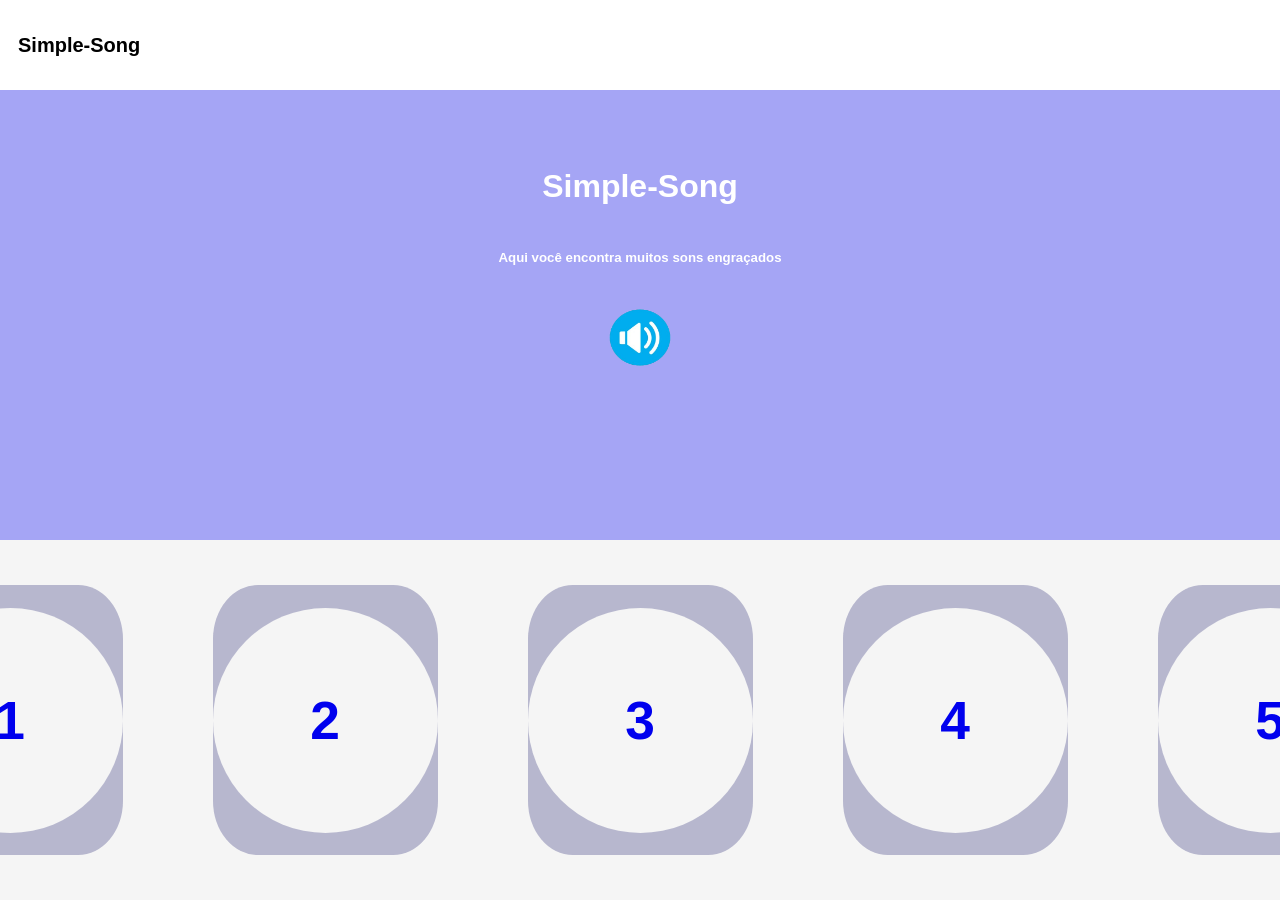
<file: index.html>
<!DOCTYPE html>
<html lang="en">

<head>
    <meta charset="UTF-8">
    <meta name="viewport" content="width=device-width, initial-scale=1.0">
    <title>SimpleSong-home</title>
    <link rel="stylesheet" href="estilo.css">
</head>

<body>

    <header>
        <a href="#home" translate="no">Simple-Song</a>
    </header>

    <div class="quadro" id="home">
        <h1 translate="no">Simple-Song</h1>
        <h5 translate="no">Aqui você encontra muitos sons engraçados</h5>
        <img src="img/somimg.png" alt="som-img">
    </div>

    <div class="blocos">
        <div class="bloco"><a href="song1.html">
            <div class="circle">
                <h1>1</h1>
            </div>
            </a>
        </div>
        <div class="bloco"> <a href="song2.html">
            <div class="circle"> 
                 <h1>2</h1>
            </div>
            </a>
        </div>
        <div class="bloco"> <a href="song3.html">
            <div class="circle">
                 <h1>3</h1>
            </div>
            </a>
        </div>
        <div class="bloco"> <a href="song4.html">
            <div class="circle">
                 <h1>4</h1>
            </div>
            </a>
        </div>
        <div class="bloco"> <a href="song5.html">
            <div class="circle">
                 <h1>5</h1>
            </div>
            </a>
        </div>
    </div>


</body>

</html>
</file>
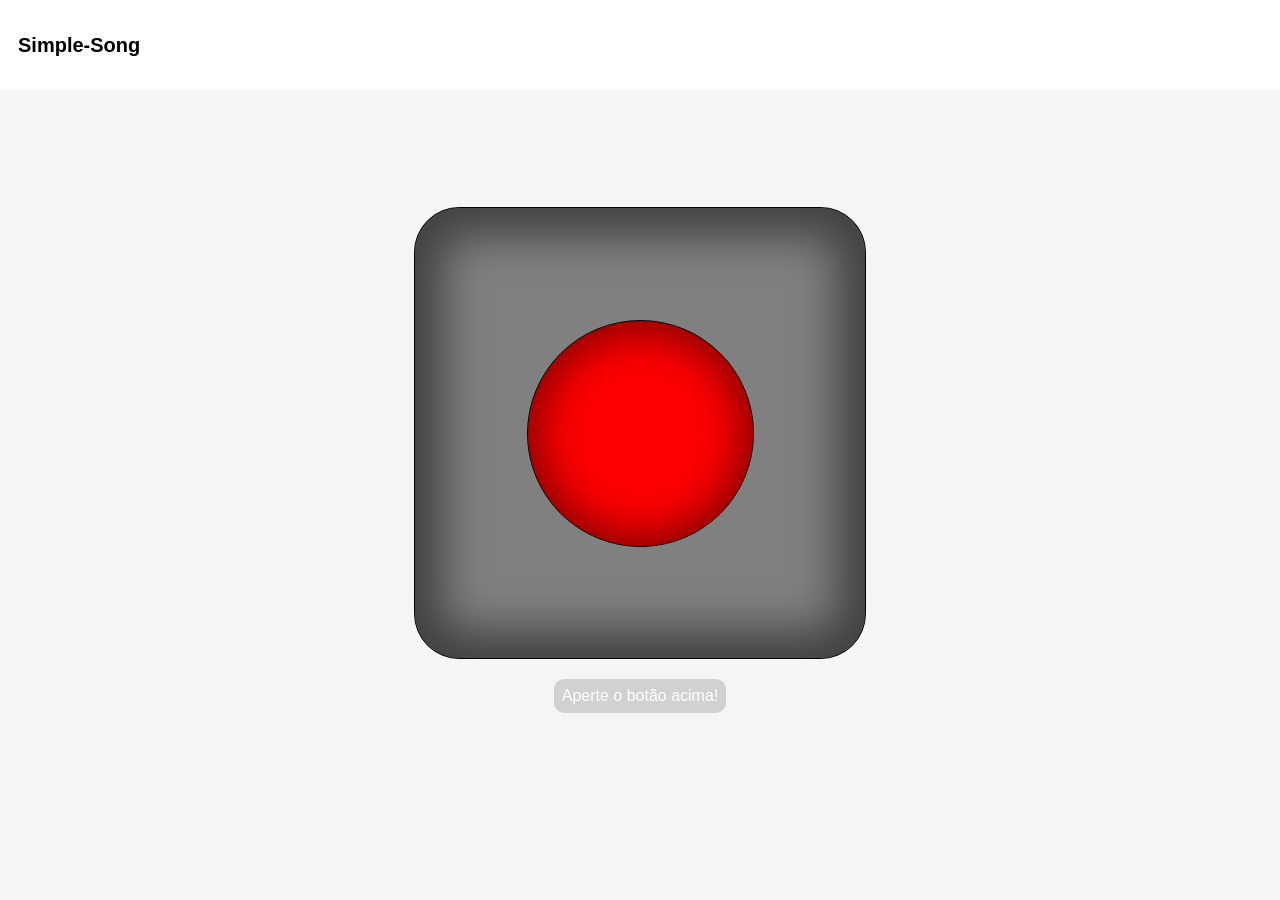
<file: song1.html>
<!DOCTYPE html>
<html lang="en">

<head>
    <meta charset="UTF-8">
    <meta name="viewport" content="width=device-width, initial-scale=1.0">
    <title>Document</title>
    <link rel="stylesheet" href="songstyle.css">
</head>

<body>

         <header>
        <a href="index.html">Simple-Song</a>
    </header>

    <div class="container">
        <div class="bloco">
            <div class="botao sound-btn"  data-sound="songs/wet-fart_1.mp3"></div>
        </div>

        <div class="msg">Aperte o botão acima!</div>
    </div>

    

    <script src="js/script.js"></script>
</body>

</html>
</file>
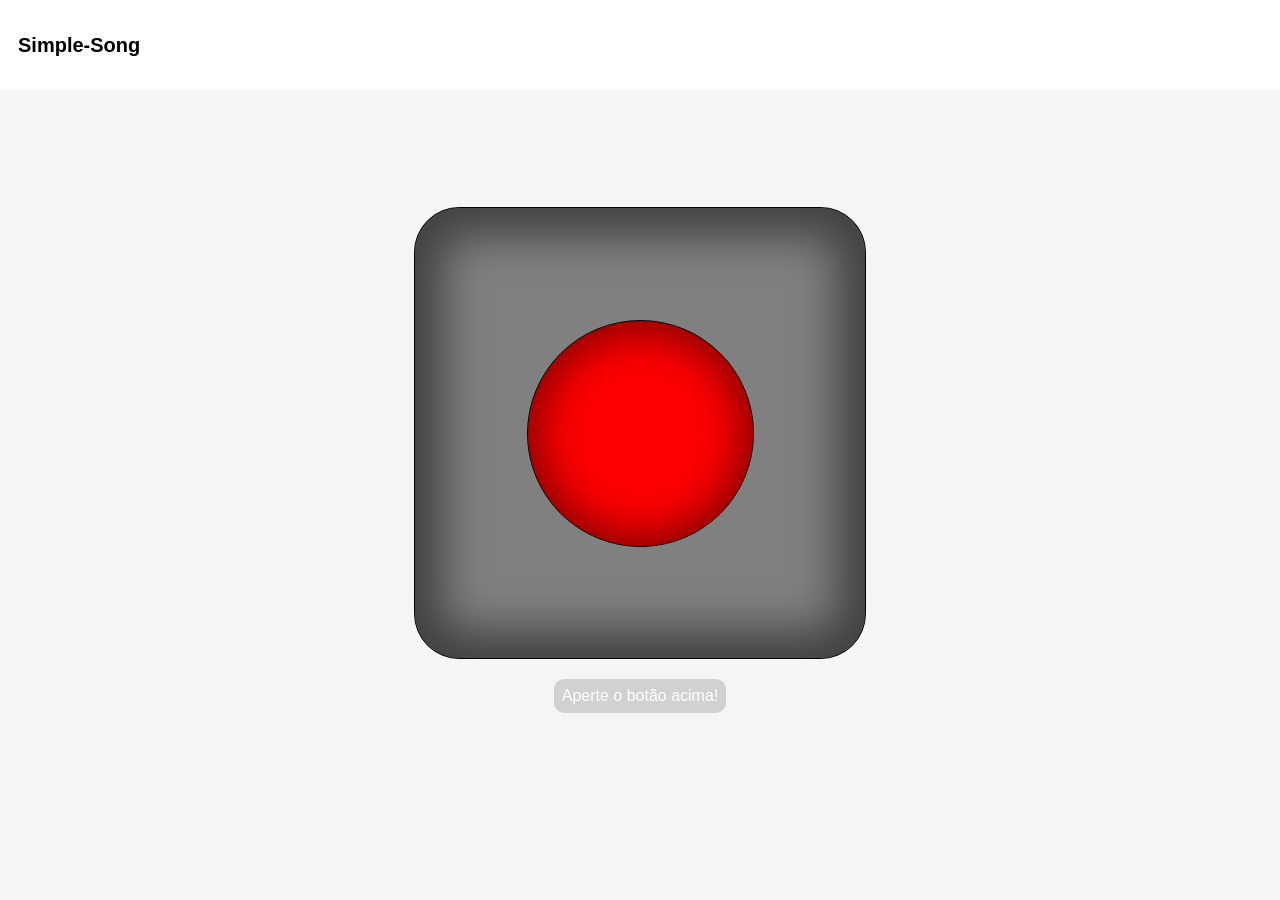
<file: song2.html>
<!DOCTYPE html>
<html lang="en">

<head>
    <meta charset="UTF-8">
    <meta name="viewport" content="width=device-width, initial-scale=1.0">
    <title>Document</title>
    <link rel="stylesheet" href="songstyle.css">
</head>

<body>

      <header>
        <a href="index.html">Simple-Song</a>
    </header>

    <div class="container">
        <div class="bloco">
            <div class="botao sound-btn"  data-sound="songs/shocked-sound-effect.mp3"></div>
        </div>

        <div class="msg">Aperte o botão acima!</div>
    </div>

    

    <script src="js/script.js"></script>
</body>

</html>
</file>
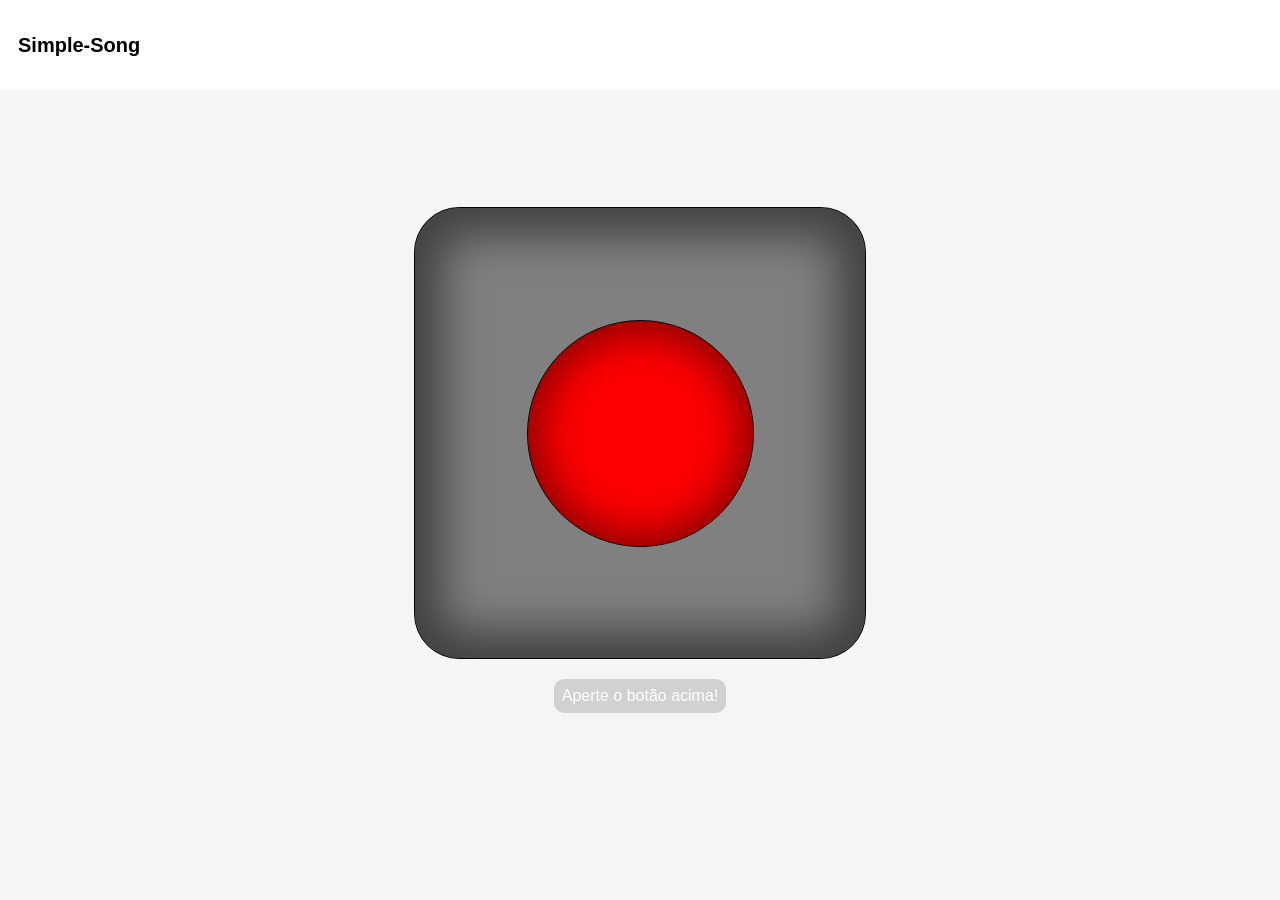
<file: song3.html>
<!DOCTYPE html>
<html lang="en">

<head>
    <meta charset="UTF-8">
    <meta name="viewport" content="width=device-width, initial-scale=1.0">
    <title>Document</title>
    <link rel="stylesheet" href="songstyle.css">
</head>

<body>

       <header>
        <a href="index.html">Simple-Song</a>
    </header>

    <div class="container">
        <div class="bloco">
            <div class="botao sound-btn"  data-sound="songs/baby-laughing-meme.mp3"></div>
        </div>

        <div class="msg">Aperte o botão acima!</div>
    </div>

    

    <script src="js/script.js"></script>
</body>

</html>
</file>
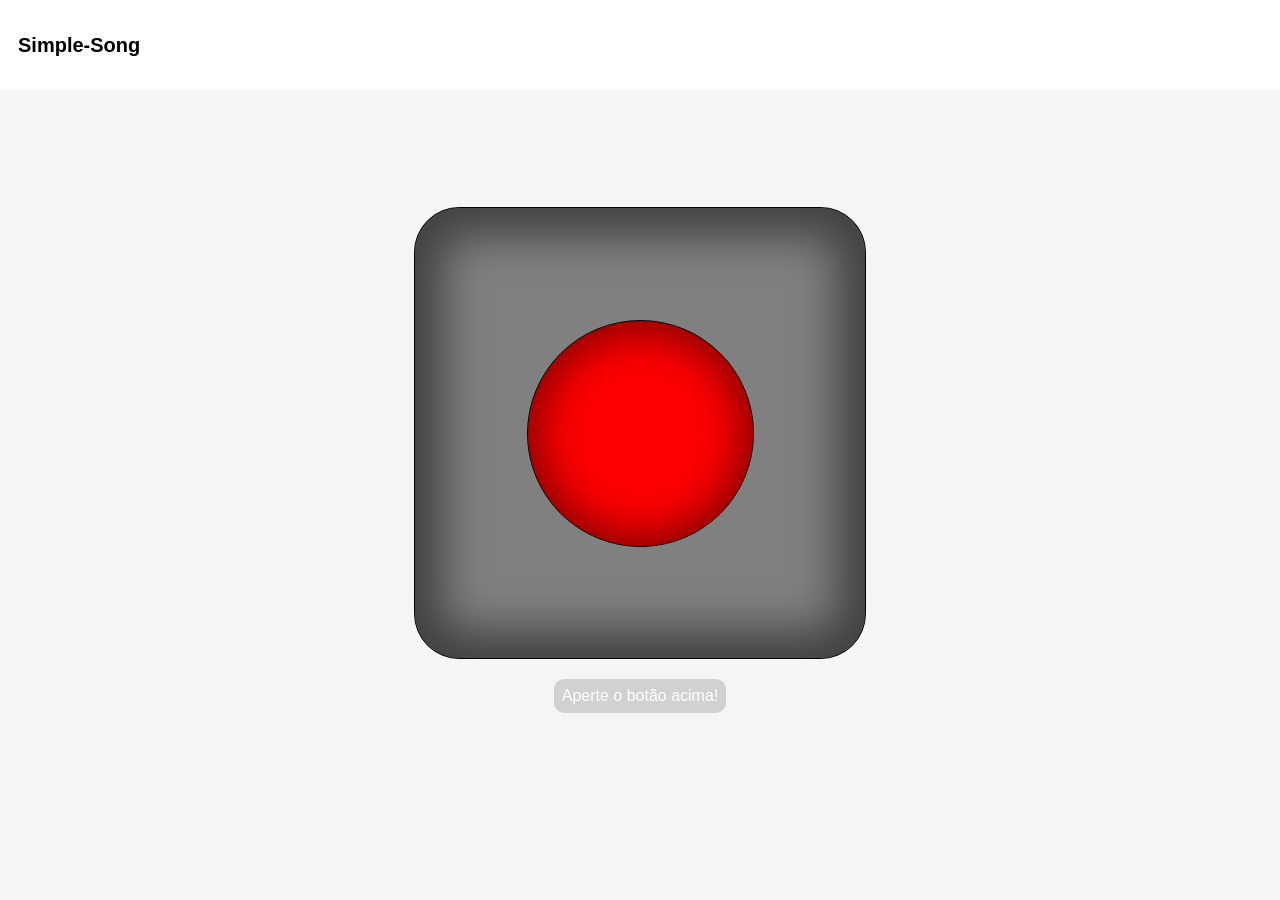
<file: song4.html>
<!DOCTYPE html>
<html lang="en">

<head>
    <meta charset="UTF-8">
    <meta name="viewport" content="width=device-width, initial-scale=1.0">
    <title>Document</title>
    <link rel="stylesheet" href="songstyle.css">
</head>

<body>

        <header>
        <a href="index.html">Simple-Song</a>
    </header>

    <div class="container">
        <div class="bloco">
            <div class="botao sound-btn"  data-sound="songs/among-us-role-reveal-sound.mp3"></div>
        </div>

        <div class="msg">Aperte o botão acima!</div>
    </div>

    

    <script src="js/script.js"></script>
</body>

</html>
</file>
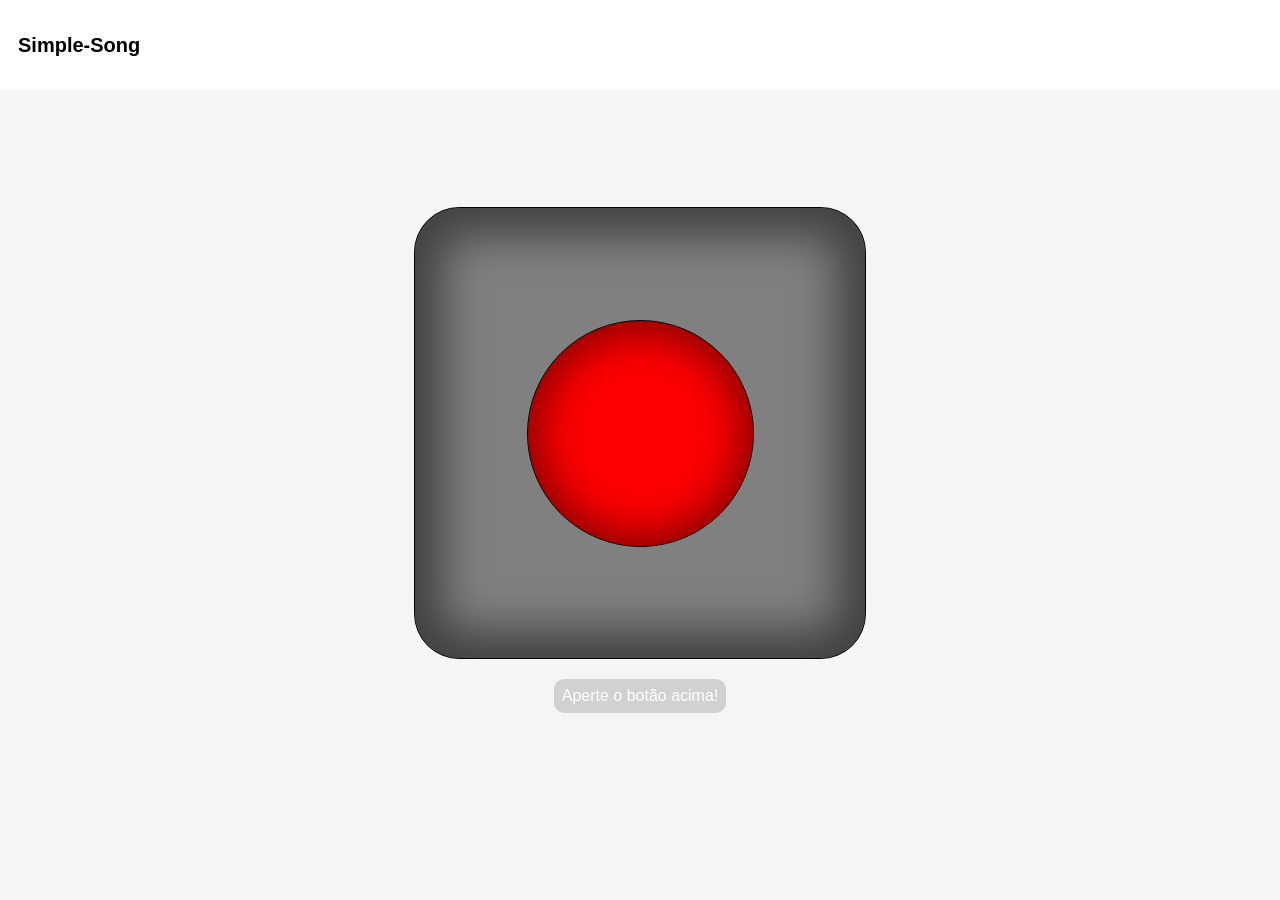
<file: song5.html>
<!DOCTYPE html>
<html lang="en">

<head>
    <meta charset="UTF-8">
    <meta name="viewport" content="width=device-width, initial-scale=1.0">
    <title>Document</title>
    <link rel="stylesheet" href="songstyle.css">
</head>

<body>

        <header>
        <a href="index.html">Simple-Song</a>
    </header>

    <div class="container">
        <div class="bloco">
            <div class="botao sound-btn"  data-sound="songs/nutella-meme.mp3"></div>
        </div>

        <div class="msg">Aperte o botão acima!</div>
    </div>

    

    <script src="js/script.js"></script>
</body>

</html>
</file>
<file: estilo.css>
*{
    margin:0;
    padding:0;
}

body{
    background-color: whitesmoke;
}

header{
    width: 100%;
    height: 10vh;
    background-color: white;
    position: fixed;
    color: black;
    font-family: 'Segoe UI', Tahoma, Geneva, Verdana, sans-serif;
    align-items: center;
    display: flex;

}

header a{
    margin-left: 2vh;
    font-size: 15pt;
    font-weight: bold;
    text-decoration: none;
    color: black;
}

header a:hover{

    cursor: pointer;
}

.quadro{
    width: 100%;
    height: 60vh;
    background-color: rgb(165, 165, 245);
    color: white;
    font-family: 'Segoe UI', Tahoma, Geneva, Verdana, sans-serif;
    display: flex;
    justify-content: center;
    flex-direction: column;
    align-items: center;
}

.quadro h1{
    margin-bottom: 5vh;
}

.quadro img{
    margin-top: 4vh;
    width: 8vh;
    height: 8vh;
      animation: pulse-animation 1s infinite alternate;

}



.blocos{
    display:flex;
    width: 100%;
    justify-content: center;
    align-items: center;
}
.bloco{
    width: 30vh;
    height: 30vh;
    margin: 5vh;
    border-radius: 20%;
    background-color: rgb(183, 183, 206);
  
}

.bloco a{
    width: 100%;
    height: 100%;
    text-decoration: none;
     display: flex;
    justify-content: center;
    align-items: center;
}

.circle{
    width: 25vh;
    height: 25vh;
    background-color: whitesmoke;
    border-radius: 100%;
    display: flex;
    align-items: center;
    justify-content: center;
    font-size: 20pt;
    font-family: 'Segoe UI', Tahoma, Geneva, Verdana, sans-serif;

}



@keyframes pulse-animation {
  0% { transform: scale(1); }
  100% { transform: scale(1.3); }
}

@media (max-width:999px){
    .blocos{
        flex-direction: column;
    }

    .bloco{
        width: 45vh;
        height: 45vh;
    }
}
</file>
<file: songstyle.css>
* {
    margin: 0;
    padding: 0;
}

body {
    background-color: whitesmoke;
}

header{
    width: 100%;
    height: 10vh;
    background-color: white;
    position: fixed;
    color: black;
    font-family: 'Segoe UI', Tahoma, Geneva, Verdana, sans-serif;
    align-items: center;
    display: flex;

}

header a{
    margin-left: 2vh;
    font-size: 15pt;
    font-weight: bold;
    text-decoration: none;
    color: black;
}

header a:hover{
    
    cursor: pointer;
}

.container {
    display: flex;
    flex-direction: column;
    justify-content: center;
    align-items: center;
    width: 100%;
    height: 100vh;

}

.bloco {
    width: 50vh;
    height: 50vh;
    background-color: gray;
    border: solid black 0.2px;
    justify-content: center;
    display: flex;
    align-items: center;
    border-radius: 10%;
    box-shadow: inset 0 0 5vh 3vh rgba(0, 0, 0, 0.5);
    margin: 20px;
}

.botao {
    width: 25vh;
    height: 25vh;
    background-color: red;
    border: solid black 0.2px;
    border-radius: 100%;
    box-shadow: inset 0 0 5vh 1vh rgba(0, 0, 0, 0.5);
    
}

.botao:active {
    transform: scale(0.9);

}

.msg{
    color: white;
   justify-content: center;
   display: flex;
   align-items: center;
   background-color: rgb(209, 209, 209);
   padding: 8px;
   border-radius: 10px;
   font-family: 'Segoe UI', Tahoma, Geneva, Verdana, sans-serif;

}



@media (max-width: 999px) {
    .bloco {
        width: 35vh;
        height: 35vh;
    }

    .botao {
        width: 17.5vh;
        height: 17.5vh;
    }
}
</file>
